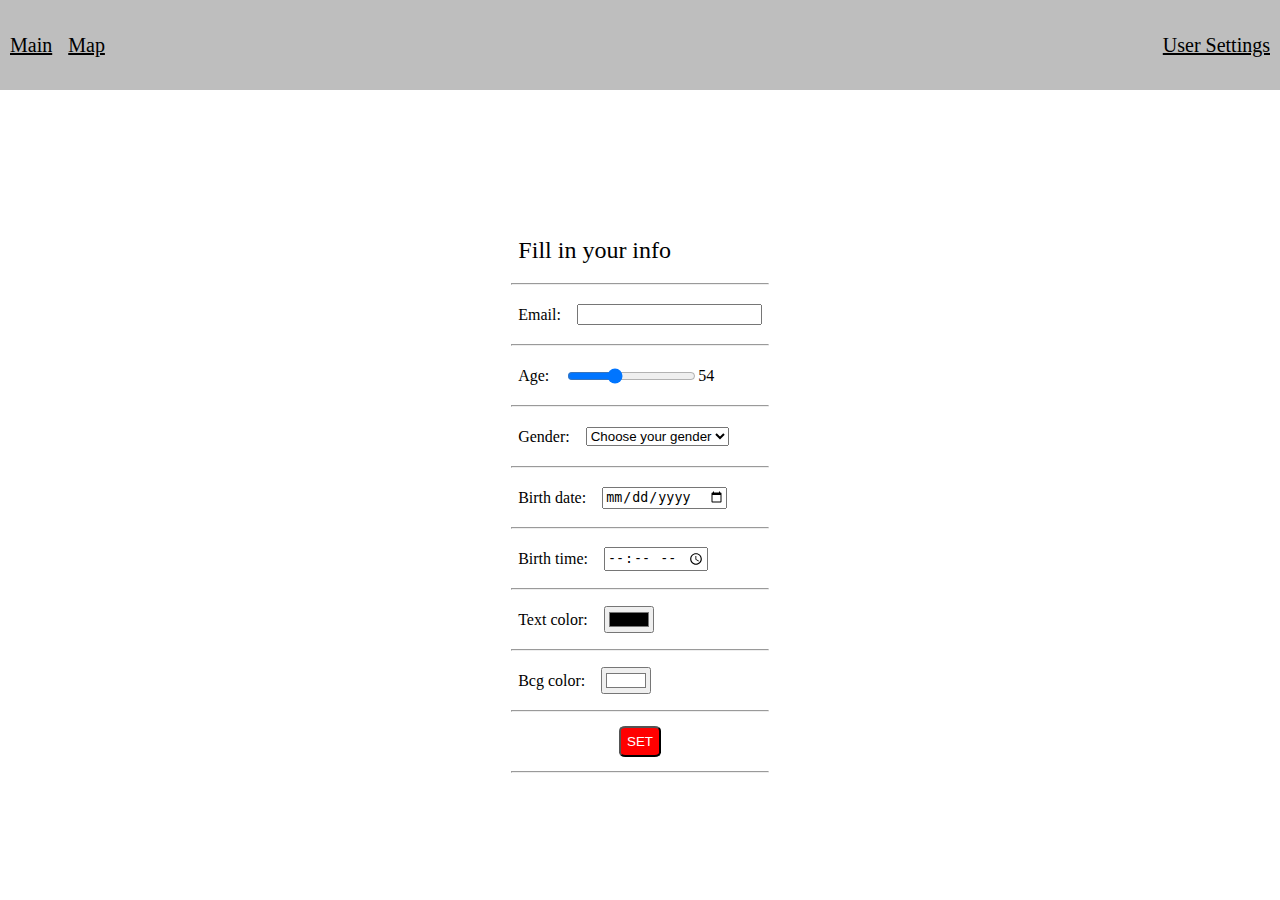
<file: user-settings.html>
<!DOCTYPE html>
<html lang="en">
  <head>
    <meta charset="UTF-8" />
    <meta name="viewport" content="width=device-width, initial-scale=1.0" />
    <title>Document</title>
    <link rel="stylesheet" href="css/settings.css" />
  </head>
  <body onload="onSetSettings();">
    <header>
      <div>
        <a href="index.html">Main</a>
        <a href="map.html">Map</a>
      </div>
      <a href="user-settings.html" >User Settings</a>
    </header>
    <main>
      <section>
        <form onsubmit="onSubmit(event)" id="frmRegister" ">
          <h2 style="font-weight: 100; margin-left: 0.3em;">Fill in your info</h2>
          <hr />
          <div>
            <label for="email">Email:</label>
            <input  type="email" name="email" id="email" required/>
          </div>
          <hr />
          <div>
            <label for="age">Age:</label>
            <input
              type="range"
              name="age"
              id="age"
              min="18"
              max="120"
              value="54"
              onchange="onShowAge(this.value)"
              required
            />
            <span id="sAge">54</span>
          </div>
          <hr />
          <div>
            <label for="gender">Gender:</label>
            <select name="gender" id="gender" required>
              <option value="" disabled selected>Choose your gender</option>
              <option value="male" >Male</option>
              <option value="female" >Female</option>
              <option value="other" >Other</option>
            </select>

          </div>
          <hr>
          <!-- <h3 class="colors">colors-</h3> -->
          <!-- <hr> -->

          <div>
            <label for="b-date">Birth date:</label>
            <input  type="date" name="b-date" id="b-date" required />
          </div>
          <hr />
          <div>
            <label for="b-time">Birth time:</label>
            <input type="time" name="b-time" id="b-time" required />
          </div>
          <hr />
          <div>
            <label for="txt-color">Text color:</label>
            <input type="color" name="txt-color" id="txt-color" />
          </div>
          <hr />
          <div>
            <label for="bcg-color">Bcg color:</label>
            <input value="#ffffff" type="color" name="bcg-color" id="bcg-color" />
          </div>

        <hr>
         
          <!-- <input type="submit" name="submit" id="submit"> -->
          <div class="submit">
            <button id="submit">SET</button>
          </div>
        </form>
        <hr />
      </section>
      
    </main>
  
    <script src="services/storageServices.js"></script>
    <script src="services/utilServices.js"></script>
    <script src="services/userServices.js"></script>
    <script src="controller/userController.js"></script>
    <script src="controller/mainController.js"></script>

  </body>
</html>
</file>
<file: css/settings.css>
@import url(main.css);

* {
  box-sizing: border-box;
}
h3 {
  display: flex;
  width: 100%;
  justify-content: center;
}
main .submit {
  justify-content: center;
}
main div {
  /* color: #ffffff; */
  display: flex;
  flex-direction: row;
  align-items: center;
  height: 5vh;
  margin: 7px;
}
div input,
label,
button {
  cursor: pointer;
}
#submit {
  border-radius: 15%;
  padding: 6px;
  color: white;
  background: red;
}
body {
  height: 100vh;
  width: 100vw;
}
main {
  height: 90%;
  display: flex;
  align-items: center;
  justify-content: center;
  flex-direction: column;
}
#frmRegister label {
  margin-right: 1em;
}
</file>
